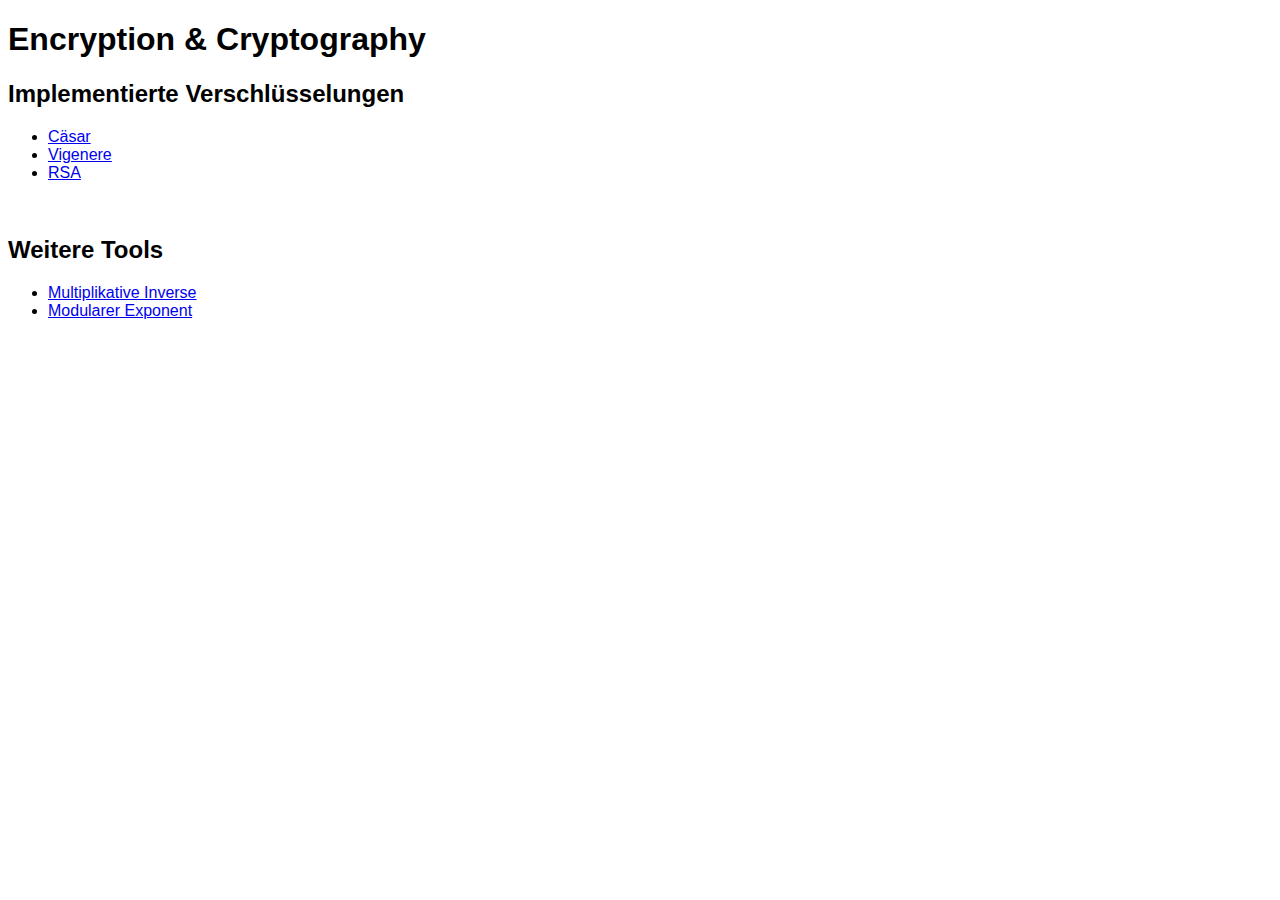
<file: index.html>
<!doctype html>
<html>
<head>
<link rel="stylesheet" href="styles.css">
<title>Crypto-Implementierungen</title>
</head>
<body>
<h1>Encryption &amp; Cryptography</h1>
<h2>Implementierte Verschl&uuml;sselungen</h2>
<ul>
<li><a href="caesar.html">C&auml;sar</a></li>
<li><a href="vigenere.html">Vigenere</a></li>
<li><a href="rsa.html">RSA</a></li>
</ul><br>
<h2>Weitere Tools</h2>
<ul>
<li><a href="multInverse.html">Multiplikative Inverse</a></li>
<li><a href="modulExp.html">Modularer Exponent</a></li>
</ul>
</body>
</html>
</file>
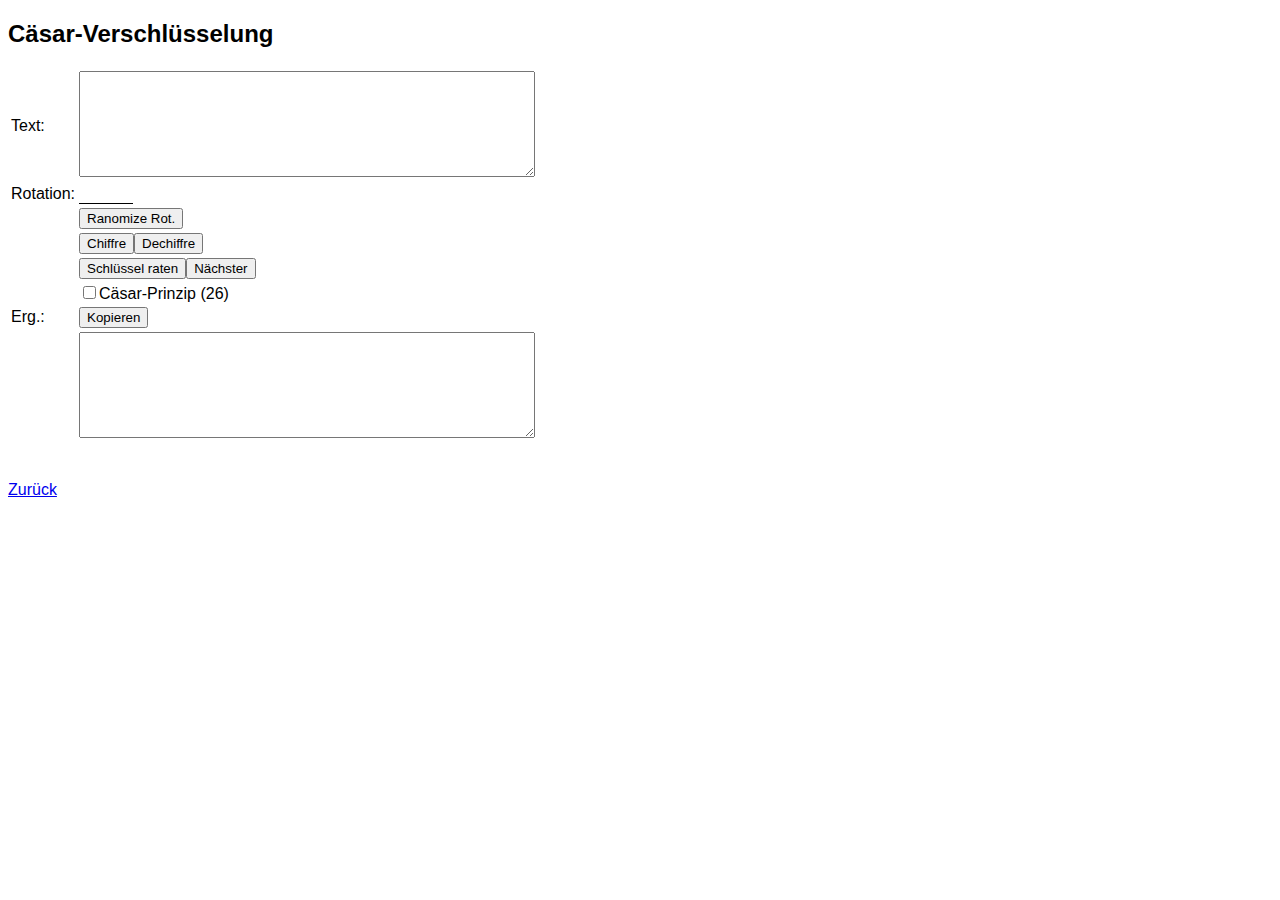
<file: caesar.html>
<!doctype html>
<html>

<head>
	<link rel="stylesheet" href="styles.css">
	<title>C&auml;sar-Verschl&uuml;sselung</title>
	<script>
		function moduloNeg(zahl, mod) {
			if (zahl >= 0) {
				return zahl % mod;
			} else {
				while (zahl < 0) {
					zahl += mod;
				}
				return zahl;
			}
		}

		function chiffreDom(multiply) {
			var inText = document.getElementById("startText").value;
			var inKey = parseInt(document.getElementById("keyText").value);
			var isCaesar = false;
			if (document.getElementById("isCaesar").checked) {
				isCaesar = true;
			}
			document.getElementById("erg").value = chiffre(inKey * multiply, inText, isCaesar);
		}

		function chiffre(key, inText, isCaesar) {
			var versch = key;
			var outText = "";
			/*if (isCaesar) {
				versch = (versch % 26) + 65;
			}*/
			for (var i = 0; i < inText.length; i++) {
				var asciiAlt = inText.charCodeAt(i);
				var asciiNeu = asciiAlt;
				if (isCaesar) {
					/*if (versch >= 65 && versch <= 90) {
						versch = versch - 65;
					} else if (versch >= 97 && versch <= 122) {
						versch = versch - 97;
					}*/
					if (asciiAlt >= 65 && asciiAlt <= 90) {
						asciiNeu = moduloNeg(((asciiAlt - 65) + (versch)), 26) + 65;
					} else if (asciiAlt >= 97 && asciiAlt <= 122) {
						asciiNeu = moduloNeg(((asciiAlt - 97) + (versch)), 26) + 97;
					} else {
						asciiNeu = asciiAlt;
					}
				} else {
					asciiNeu = (asciiAlt + versch);
					asciiNeu = moduloNeg(asciiNeu, 256);
				}
				outText += String.fromCharCode(asciiNeu);
			}
			return outText;
		}

		function keyGen() {
			var isCaesar = document.getElementById("isCaesar").checked;
			var maxRnd = 256;
			var versch = 0;
			if (isCaesar) {
				maxRnd = 26;
				versch = 0;
			}
			document.getElementById("keyText").value = Math.round(Math.random() * maxRnd + versch);
		}

		function copyResult() {
			var ergElem = document.getElementById("erg");
			ergElem.focus();
			ergElem.select();
			if (document.execCommand('copy')) {
				document.getElementById("copyState").innerText = "In Zwischenablage kopiert";
			} else {
				document.getElementById("copyState").innerText = "Konnte nicht kopieren";
			}
		}

		var words = ["die", "der", "und", "in", "zu", "den", "das", "nicht", "von", "sie", "ist", "des", "sich", "mit", "dem", "dass", "er", "es", "ein", "ich", "auf", "so", "eine", "auch", "als", "an", "nach", "wie", "im", "für"];
		function rate(text) {
			var textSmall = text.toLowerCase();
			var score = 0;
			for (var i = 0; i < textSmall.length; i++) {
				var ascii = textSmall.charCodeAt(i);
				if ((ascii >= 65 && ascii <= 90) || (ascii >= 97 && ascii <= 122) || ascii == 32) {
					score++;
				}
			}
			for (var i = 0; i < words.length; i++) {
				if (textSmall.indexOf(words[i]) >= 0) {
					score += words[i].length * Math.round(textSmall.length / 5);
				}
			}
			return score;
		}

		var usedKeys = [];
		function guessKey(clearList) {
			if (clearList) {
				usedKeys = [];
			}
			var max = 256;
			var min = 0;
			var inText = document.getElementById("startText").value;
			var isCaesar = false;
			if (document.getElementById("isCaesar").checked) {
				isCaesar = true;
				/*max = 65 + 26;
				min = 65;*/
				max = 26;
				min = 0;
			}
			var maxRating = 0;
			var maxText = "";
			var maxIndex = 0;
			for (var i = min; i < max; i++) {
				if (!usedKeys.includes(i)) {
					var text = chiffre(-i, inText, isCaesar);
					var rating = rate(text);
					if (rating > maxRating) {
						maxRating = rating;
						maxText = text;
						maxIndex = i;
					}
				}
			}
			if (isCaesar) {
				document.getElementById("keyText").value = maxIndex;
			} else {
				document.getElementById("keyText").value = maxIndex - min;
			}
			document.getElementById("erg").value = maxText;
			document.getElementById("guessScore").innerText = "Bewertung: " + maxRating;
			var exclude = parseInt(document.getElementById("keyText").value);
			if (isFinite(exclude)) {
				usedKeys.push(exclude);
			}
		}
	</script>
</head>

<body>
	<h2>C&auml;sar-Verschl&uuml;sselung</h2>
	<table>
		<tbody>
			<tr>
				<td>Text:</td>
				<td><textarea id='startText'></textarea></td>
			</tr>
			<tr>
				<td>Rotation:</td>
				<td><input type='number' id='keyText'></td>
			</tr>
			<tr>
				<td></td>
				<td><button onclick='keyGen();'>Ranomize Rot.</button></td>
			</tr>
			<tr>
				<td></td>
				<td><button onclick='chiffreDom(1);'>Chiffre</button><button
						onclick='chiffreDom(-1);'>Dechiffre</button></td>
			</tr>
			<tr>
				<td></td>
				<td><button onclick='guessKey(true);'>Schl&uuml;ssel raten</button><button
						onclick='guessKey(false);'>N&auml;chster</button>&nbsp;<span id="guessScore"></span></td>
			</tr>
			<tr>
				<td></td>
				<td><input type='checkbox' id='isCaesar'><label for='isCaesar'>C&auml;sar-Prinzip (26)</label></td>
			</tr>
			<tr>
				<td>Erg.:</td>
				<td><button onclick='copyResult()'>Kopieren</button>&nbsp;<span id='copyState'></span></td>
			</tr>
			<tr>
				<td></td>
				<td><textarea id='erg' readonly></textarea></td>
			</tr>
		</tbody>
	</table>

	<br><br><a href="./">Zur&uuml;ck</a>
</body>

</html>
</file>
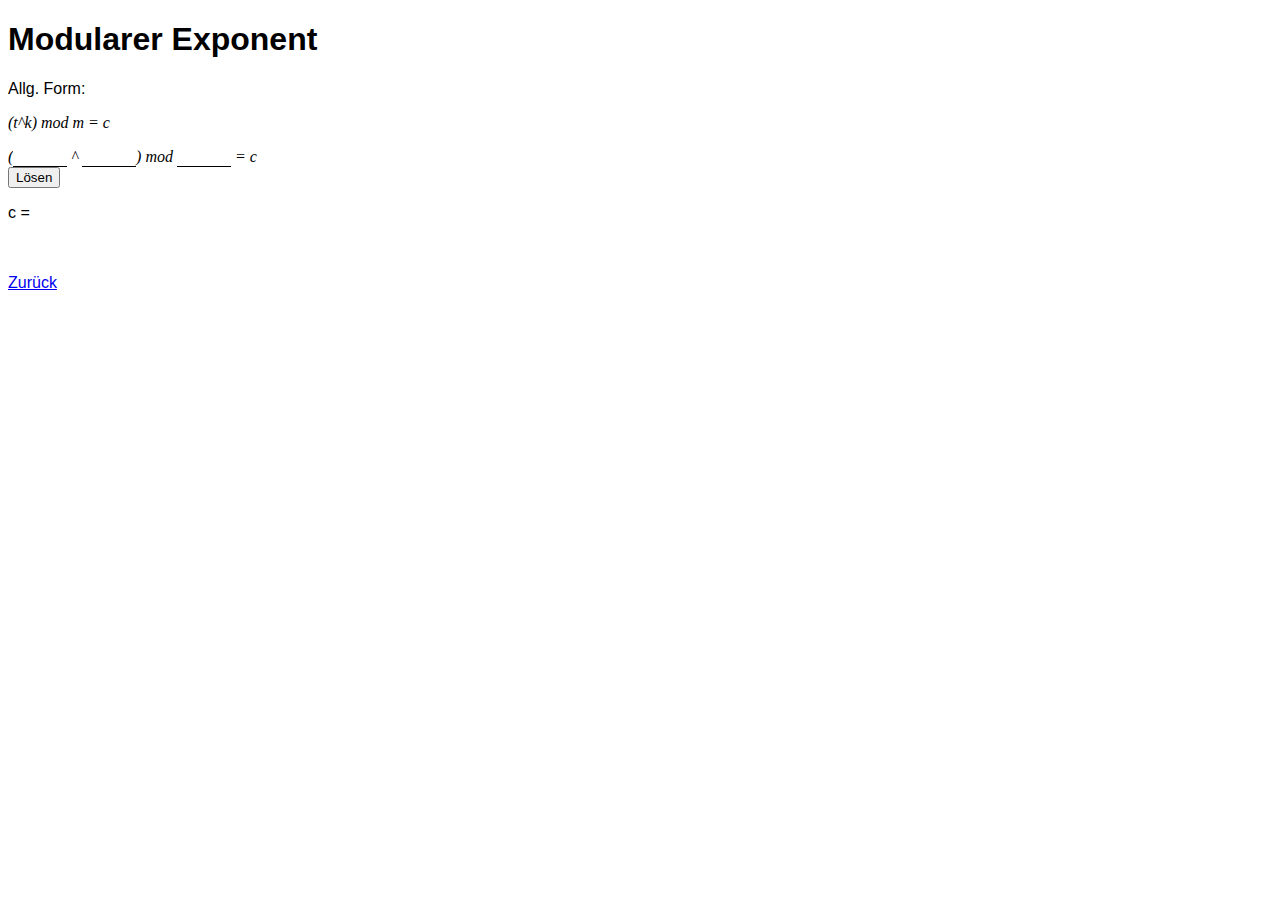
<file: modulExp.html>
<!doctype html>
<html>
<head>
<link rel="stylesheet" href="styles.css">
<title>Modularer Exponent</title>
<script>
	function isGerade(num) {
		if ((num & 0b1) == 0b1) {
			return false;
		}
		return true;
	}
	
	function solve() {
		var basis = document.getElementById("basis").value;
		var exp = document.getElementById("exponent").value;
		var mod = document.getElementById("modul").value;
		var pot = 1;
		console.log(pot + "\t" + basis + "\t" + exp);
		while (exp > 0) {
			if (isGerade(exp)) {
				exp = exp >> 1;
				basis = (basis*basis)%mod;
			} else {
				exp--;
				pot = (pot * basis)%mod;
			}
			console.log(pot + "\t" + basis + "\t" + exp);
		}
		document.getElementById("erg").innerText = pot;
	}
</script>
</head>
<body>
<h1>Modularer Exponent</h1>
Allg. Form:<br>
<p class="formel">(t^k) mod m = c</p>
<span class="formel">(<input type="number" id="basis"> ^ <input type="number" id="exponent">) mod <input type="number" id="modul"> = c</span><br>
<button onclick="solve();">L&ouml;sen</button><br>
<p>c = <span class="formel" id="erg"></span><br></p>

<br><br><a href="./">Zur&uuml;ck</a>
</body>
</html>
</file>
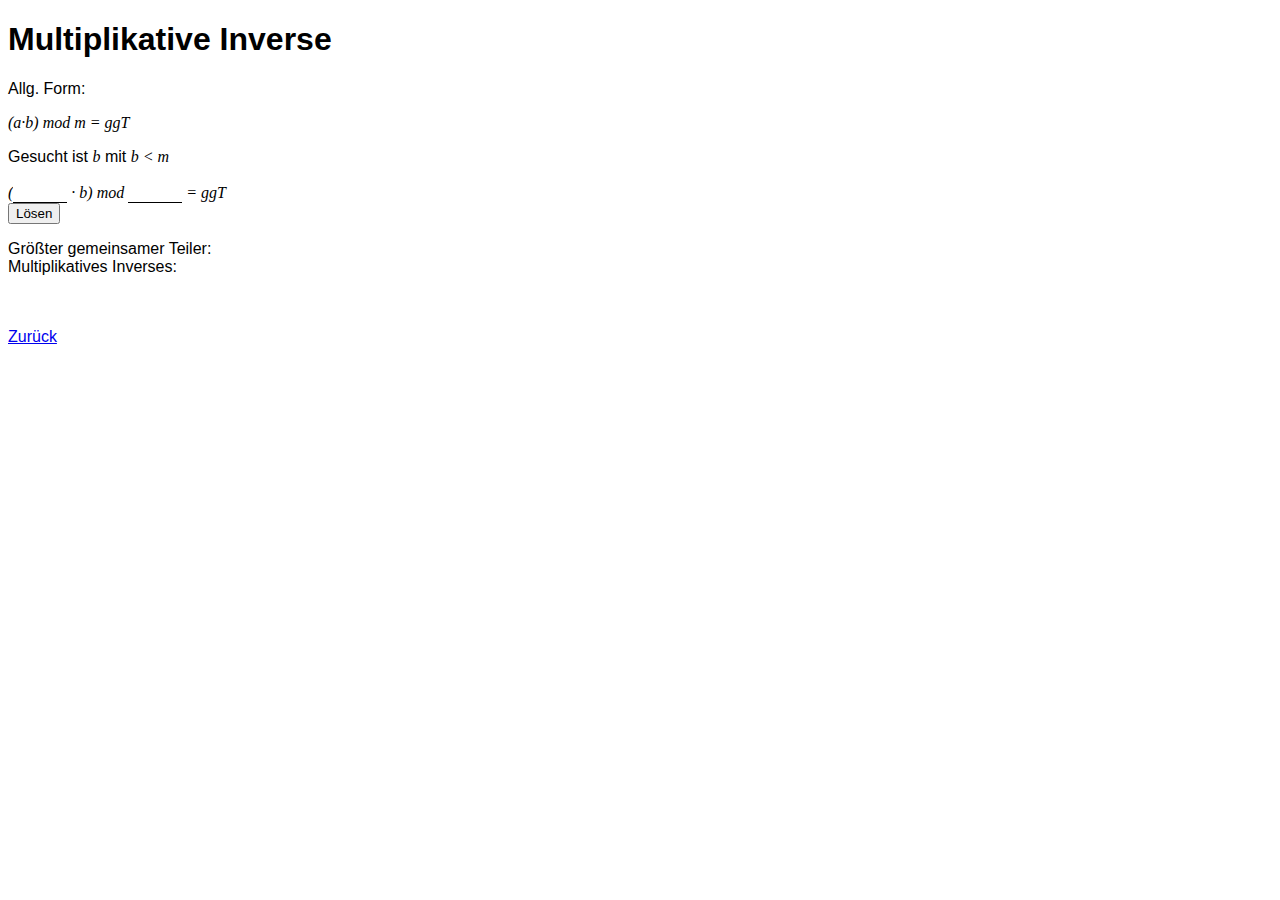
<file: multInverse.html>
<!doctype html>
<html>
<head>
<link rel="stylesheet" href="styles.css">
<title>Multiplikative Inverse</title>
<script>
	function solve() {
		var fakt = document.getElementById("faktor");
		var mod = document.getElementById("modul");
		var ggt = document.getElementById("ggt");
		var mI = document.getElementById("multInv");
		var mat00 = parseInt(mod.value);
		var mat01 = 1;
		var mat02 = 0;
		var mat10 = parseInt(fakt.value);
		var mat11 = 0;
		var mat12 = 1;
		console.log(mat00 + " " + mat01 + " " + mat02 + "\n" + mat10 + " " + mat11 + " " + mat12 + "\n");
		while (mat00 != mat10 && mat00 > 0 && mat10 > 0) {
			if (mat00 > mat10) {
				mat00 = mat00-mat10;
				mat01 = mat01-mat11;
				mat02 = mat02-mat12;
			} else {
				mat10 = mat10-mat00;
				mat11 = mat11-mat01;
				mat12 = mat12-mat02;
			}
			console.log(mat00 + " " + mat01 + " " + mat02 + "\n" + mat10 + " " + mat11 + " " + mat12 + "\n");
		}
		if (mat00 > 0 && mat02 > 0 && mat02 < mod.value) {
			ggt.innerText = mat00;
			mI.innerText = mat02;
		} else if (mat10 > 0 && mat12 > 0 && mat12 < mod.value) {
			ggt.innerText = mat10;
			mI.innerText = mat12;
		} else {
			ggt.innerText = "-";
			mI.innerText = "-";
		}
		//console.log(mat00 + " " + mat10);
		//m 1 0
		//f 0 1
		//
	}
</script>
</head>
<body>
<h1>Multiplikative Inverse</h1>
Allg. Form:<br>
<p class="formel">(a&middot;b) mod m = ggT</p>
Gesucht ist <span class="formel">b</span> mit <span class="formel">b &lt; m</span><br><br>

<span class="formel">(<input type="number" id="faktor"> &middot; b) mod <input type="number" id="modul"> = ggT</span><br>
<button onclick="solve();">L&ouml;sen</button><br>
<p>Gr&ouml;&szlig;ter gemeinsamer Teiler: <span class="formel" id="ggt"></span><br>
Multiplikatives Inverses: <span class="formel" id="multInv"></span></p>

<br><br><a href="./">Zur&uuml;ck</a>
</body>
</html>
</file>
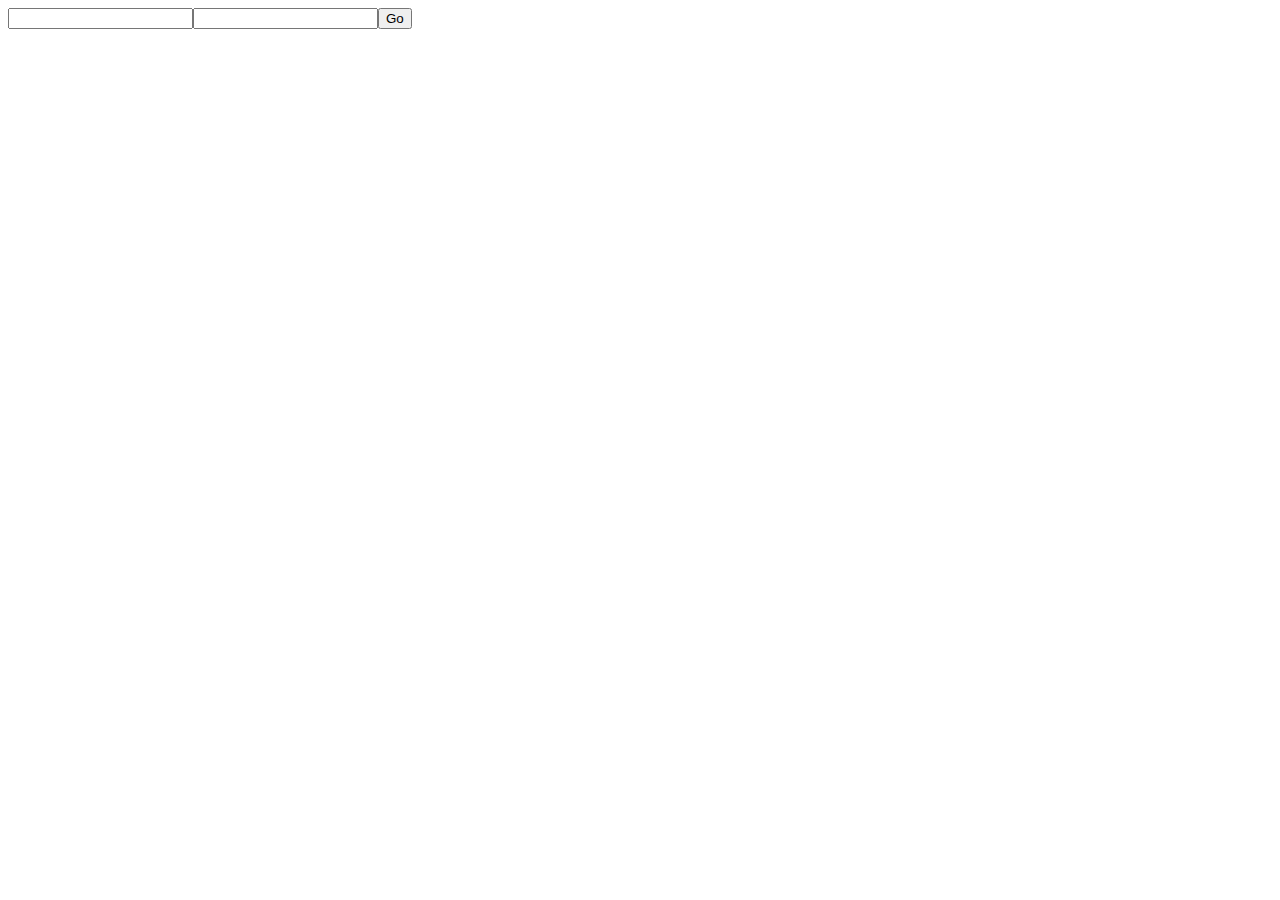
<file: primeFinder.html>
<!doctype html>
<html>
<head>
<title>Primzhlen</title>
<script>
var primeNumbers = [];
function findPrimes(min, max) {
	var feld = document.getElementById("primes");
	var start = min;
	if (start&1 != 1) {
		start -= 1;
	}
	for (var i = start; i <= max; i++) {
		var isPrime = true;
		if (primeNumbers[i] == undefined) {
			for (var n = 2; n <= i/2 && isPrime; n++) {
				if (i%n == 0) {
					isPrime = false;
				}
			}
			primeNumbers[i] = isPrime;
		} else {
			isPrime = primeNumbers[i];
		}
		if (isPrime) {
			feld.textContent += i + ", ";
		}
	}
}
function findPrimesDom() {
	document.getElementById("primes").innerText = "";
	var min = parseInt(document.getElementById("min").value);
	var max = parseInt(document.getElementById("max").value);
	findPrimes(min, max);
}
</script>
</head>
<body>
<input type="number" id="min"><input type="number" id="max"><button type="button" onclick="findPrimesDom();">Go</button>
<br>
<span id="primes">
</span>
</body>
</html>
</file>
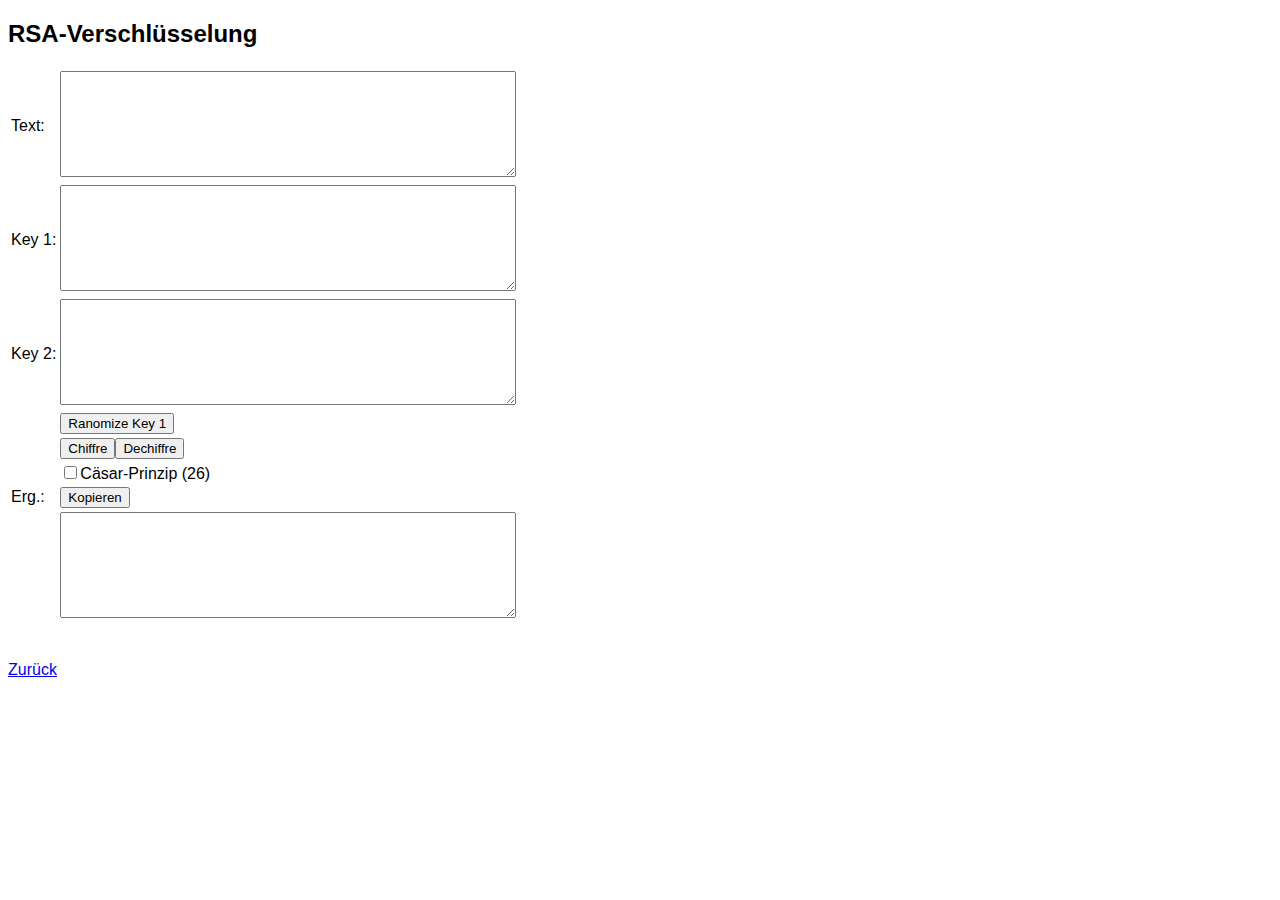
<file: rsa.html>
<!doctype html>
<html>
<head>
	<link rel="stylesheet" href="styles.css">
	<script src="bitAritmetic.js"></script>
	<title>RSA-Verschl&uuml;sselung</title>
	<script>
		var blockLen = 8;
		
		function moduloNeg(zahl, mod) {
			if (zahl >= 0) {
				return zahl%mod;
			} else {
				while (zahl < 0) {
					zahl += mod;
				}
				return zahl;
			}
		}
		
		function isGerade(num) {
			if ((num & 0b1) == 0b1) {
				return false;
			}
			return true;
		}
		
		function multPot(t, k, m) {
			var basis = t;
			var exp = k;
			var mod = m;
			var pot = 1;
			console.log(pot + "\t" + basis + "\t" + exp);
			while (exp > 0) {
				if (isGerade(exp)) {
					exp = exp >> 1;
					basis = (basis*basis)%mod;
				} else {
					exp--;
					pot = (pot * basis)%mod;
				}
				console.log(pot + "\t" + basis + "\t" + exp);
			}
			return pot;
		}
		
		function chiffreDom() {
			var inText = document.getElementById("startText").value;
			var inKey = document.getElementById("keyText1").value;
			var isCaesar = false;
			if (document.getElementById("isCaesar").checked) {
				isCaesar = true;
			}
			document.getElementById("erg").value = chiffre(inKey, inText, isCaesar);
		}
		
		function dechiffreDom() {
			var inText = document.getElementById("startText").value;
			var inKey = document.getElementById("keyText2").value;
			var isCaesar = false;
			if (document.getElementById("isCaesar").checked) {
				isCaesar = true;
			}
			document.getElementById("erg").value = chiffre(inKey, inText);
		}
		
		function chiffre(key, text) {
			var outText = "";
			for (var i = 0; i < text.length; i++) {
				var asciiAlt = text.charCodeAt(i);
				var keyCh = key.charCodeAt(i%key.length);
				var asciiNeu = asciiAlt;
				var versch = key.charCodeAt(i%(key.length));
				if (isCaesar) {
					if (asciiAlt >= 65 && asciiAlt <= 90) {
						if (keyCh >= 65 && keyCh <= 90) {
							asciiNeu = multPot(asciiAlt-65, keyCh-65, 26)+65;
						} else if (keyCh >= 97 && keyCh <= 122) {
							asciiNeu = multPot(asciiAlt-65, keyCh-97, 26)+65;
						}
					} else if (asciiAlt >= 97 && asciiAlt <= 122) {
						if (keyCh >= 65 && keyCh <= 90) {
							asciiNeu = multPot(asciiAlt-97, keyCh-65, 26)+97;
						} else if (keyCh >= 97 && keyCh <= 122) {
							asciiNeu = multPot(asciiAlt-97, keyCh-97, 26)+97;
						}
					}
				} else {
					asciiNeu = multPot(asciiAlt, keyCh, 256);
				}
				outText += String.fromCharCode(asciiNeu);
			}
			return outText;
		}
		
		function keyGen(keyLen) {
			
		}
		
		function copyResult() {
			var ergElem = document.getElementById("erg");
			ergElem.focus();
			ergElem.select();
			if (document.execCommand('copy')) {			
				document.getElementById("copyState").innerText = "In Zwischenablage kopiert";
			} else {
				document.getElementById("copyState").innerText = "Konnte nicht kopieren";
			}
		}
	</script>
</head>
<body>
	<h2>RSA-Verschl&uuml;sselung</h2>
	<table><tbody>
	<tr><td>Text:</td><td><textarea id='startText'></textarea></td></tr>
	<tr><td>Key 1:</td><td><textarea id='keyText1'></textarea></td></tr>
	<tr><td>Key 2:</td><td><textarea id='keyText2'></textarea></td></tr>
	<tr><td></td><td><button onclick='keyGen(-1);'>Ranomize Key 1</button></td></tr>
	<tr><td></td><td><button onclick='chiffreDom();'>Chiffre</button><button onclick='dechiffreDom();'>Dechiffre</button></td></tr>
	<tr><td></td><td><input type='checkbox' id='isCaesar'><label for='isCaesar'>C&auml;sar-Prinzip (26)</label></td></tr>
	<tr><td>Erg.:</td><td><button onclick='copyResult()'>Kopieren</button> <span id='copyState'></span></td></tr>
	<tr><td></td><td><textarea id='erg' readonly></textarea></td></tr>
	</tbody></table>
	
	<br><br><a href="./">Zur&uuml;ck</a>
</body>
</html>
</file>
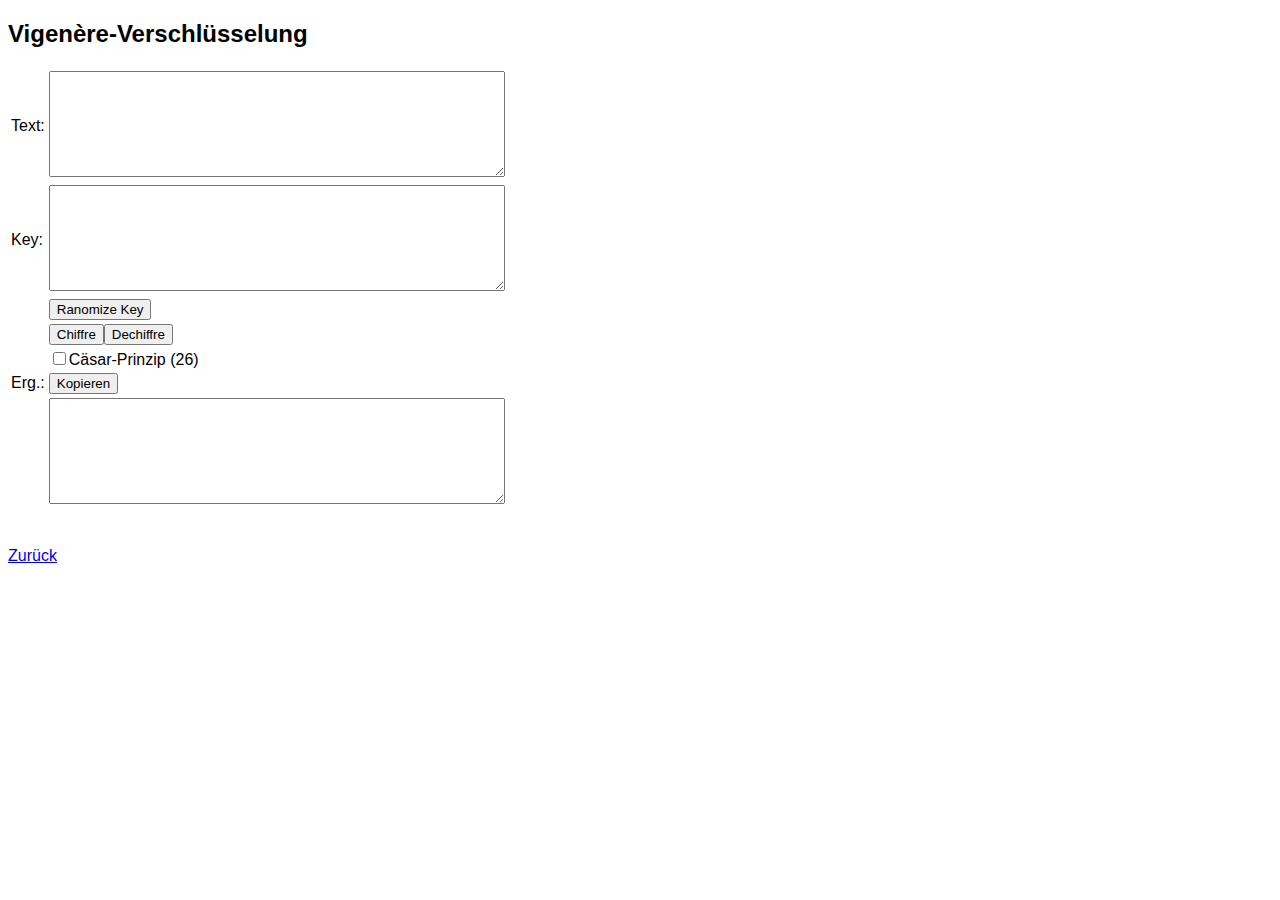
<file: vigenere.html>
<!doctype html>
<html>
<head>
	<link rel="stylesheet" href="styles.css">
	<title>Vigen&egrave;re-Verschl&uuml;sselung</title>
	<script>
		function moduloNeg(zahl, mod) {
			if (zahl >= 0) {
				return zahl%mod;
			} else {
				while (zahl < 0) {
					zahl += mod;
				}
				return zahl;
			}
		}
		
		function chiffreDom(multiply) {
			var inText = document.getElementById("startText").value;
			var inKey = document.getElementById("keyText").value;
			var isCaesar = false;
			if (document.getElementById("isCaesar").checked) {
				isCaesar = true;
			}
			document.getElementById("erg").value = chiffre(multiply, inKey, inText, isCaesar);
		}
		
		function chiffre(multiply, key, text, isCaesar) {
			var outText = "";
			for (var i = 0; i < text.length; i++) {
				var asciiAlt = text.charCodeAt(i);
				var asciiNeu = asciiAlt;
				var versch = key.charCodeAt(i%(key.length));
				if (isCaesar) {
					if (versch >= 65 && versch <= 90) {
						versch = versch-65;
					} else if (versch >= 97 && versch <= 122) {
						versch = versch - 97;
					}
					if (asciiAlt >= 65 && asciiAlt <= 90) {
						asciiNeu = moduloNeg(((asciiAlt-65)+(versch*multiply)),26)+65;
					} else if (asciiAlt >= 97 && asciiAlt <= 122) {
						asciiNeu = moduloNeg(((asciiAlt-97)+(versch*multiply)),26)+97;
					} else {
						asciiNeu = asciiAlt;
					}
				} else {
					asciiNeu = (asciiAlt + (versch*multiply));
					asciiNeu = moduloNeg(asciiNeu,256);
				}
				outText += String.fromCharCode(asciiNeu);
			}
			return outText;
		}
		
		function keyGen(keyLen) {
			if (!keyLen || keyLen<=0){
				var inText=document.getElementById("startText").value;
				keyLen=inText.length;
			}
			var isCaesar = document.getElementById("isCaesar").checked;
			var maxRnd=256;
			var versch=0;
			if (isCaesar){
				maxRnd=26;
				versch=65;
			}
			var key="";
			//document.getElementById("erg").value = isCaesar+"\n"+maxRnd+"\n"+versch+"\n"+keyLen;
			for (var i=0; i<keyLen; i++){
				key += String.fromCharCode(Math.random()*maxRnd+versch);
			}
			document.getElementById("keyText").value=key;
		}
		
		function copyResult() {
			var ergElem = document.getElementById("erg");
			ergElem.focus();
			ergElem.select();
			if (document.execCommand('copy')) {			
				document.getElementById("copyState").innerText = "In Zwischenablage kopiert";
			} else {
				document.getElementById("copyState").innerText = "Konnte nicht kopieren";
			}
		}
		
		function guessKey() {
			var inText = document.getElementById("startText").value;
			var isCaesar = false;
			if (document.getElementById("isCaesar").checked) {
				isCaesar = true;
			}
			var keyLen = 0;
			var maxTreffer = 0;
			var textLen = inText.length;
			for (var versch = 1; versch < textLen; versch++) {
				var treffer = 0;
				for (var i = 0; i < textLen; i++) {
					if (inText[i] == inText[(i+versch)%textLen]) {
						treffer++;
					}
				}
				if (treffer > maxTreffer) {
					maxTreffer = treffer;
					keyLen = versch;
				}
			}
			console.log("Key Len: " + keyLen + " (" + maxTreffer + ")");
		}
	</script>
</head>
<body>
	<h2>Vigen&egrave;re-Verschl&uuml;sselung</h2>
	<table><tbody>
	<tr><td>Text:</td><td><textarea id='startText'></textarea></td></tr>
	<tr><td>Key:</td><td><textarea id='keyText'></textarea></td></tr>
	<tr><td></td><td><button onclick='keyGen(-1);'>Ranomize Key</button></td></tr>
	<tr><td></td><td><button onclick='chiffreDom(1);'>Chiffre</button><button onclick='chiffreDom(-1);'>Dechiffre</button></td></tr>
	<tr><td></td><td><input type='checkbox' id='isCaesar'><label for='isCaesar'>C&auml;sar-Prinzip (26)</label></td></tr>
	<tr><td>Erg.:</td><td><button onclick='copyResult()'>Kopieren</button> <span id='copyState'></span></td></tr>
	<tr><td></td><td><textarea id='erg' readonly></textarea></td></tr>
	</tbody></table>
	
	<br><br><a href="./">Zur&uuml;ck</a>
</body>
</html>
</file>
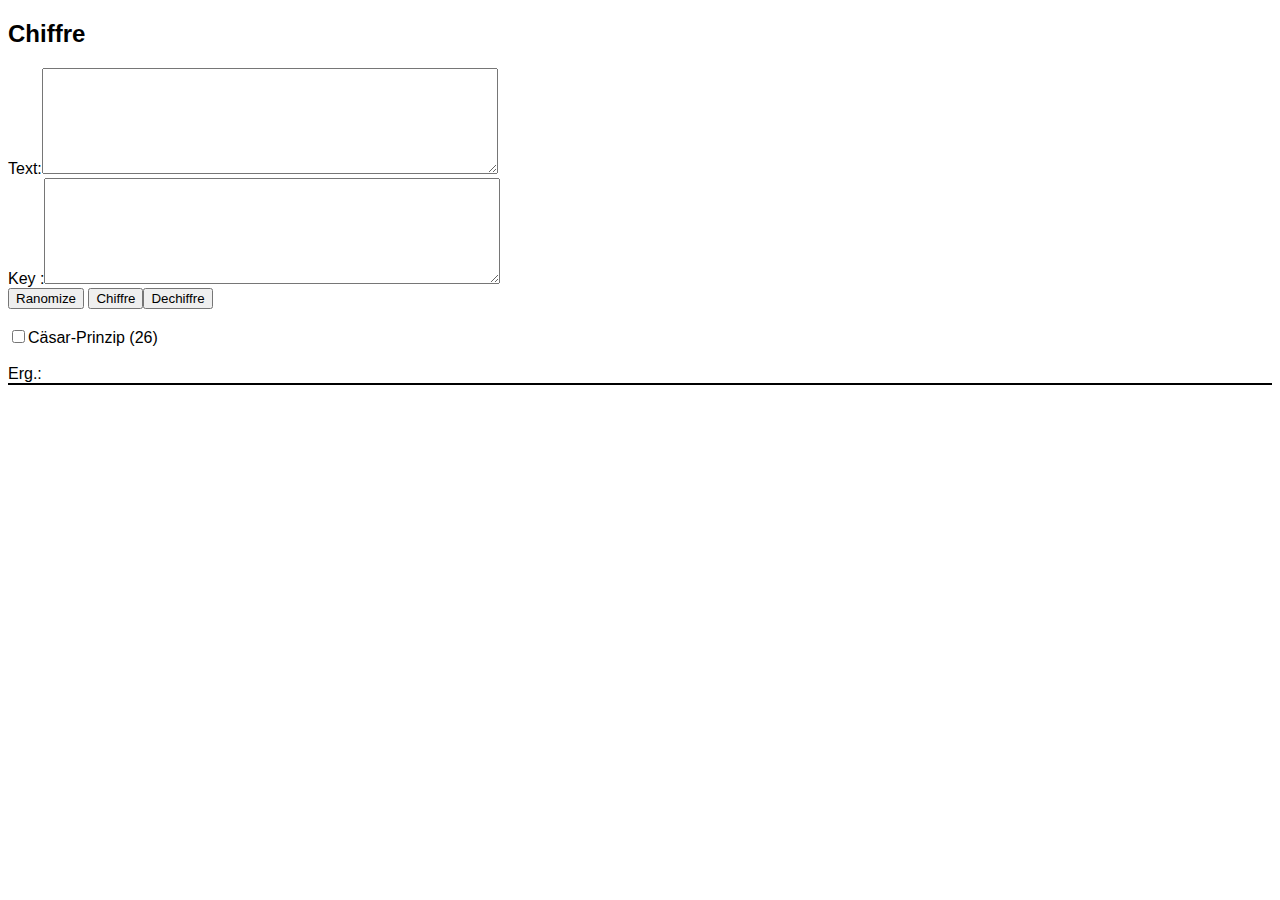
<file: crypto/vigenere.html>
<!doctype html>
<html>
<head>
	<title>Vigenere oder so</title>
	<style>
		body {
			font-family:sans-serif;
		}
		textarea {
			width: 450px;
			height: 100px;
		}
		#erg {
			border: 1px solid black;
		}
	</style>
	<script>
		function moduloNeg(zahl, mod) {
			if (zahl >= 0) {
				return zahl%mod;
			} else {
				while (zahl < 0) {
					zahl += mod;
				}
				return zahl;
			}
		}
		
		function chiffre(multiply) {
			var inText = document.getElementById("startText").value;
			var inKey = document.getElementById("keyText").value;
			var outText = "";
			var isCaesar = false;
			if (document.getElementById("isCaesar").checked) {
				isCaesar = true;
			}
			
			for (var i = 0; i < inText.length; i++) {
				var asciiAlt = inText.charCodeAt(i);
				var asciiNeu = asciiAlt;
				var versch = inKey.charCodeAt(i%(inKey.length));
				if (isCaesar) {
					if (versch >= 65 && versch <= 90) {
						versch = versch-65;
					} else if (versch >= 97 && versch <= 122) {
						versch = versch - 97;
					}
					if (asciiAlt >= 65 && asciiAlt <= 90) {
						asciiNeu = moduloNeg(((asciiAlt-65)+(versch*multiply)),26)+65;
					} else if (asciiAlt >= 97 && asciiAlt <= 122) {
						asciiNeu = moduloNeg(((asciiAlt-97)+(versch*multiply)),26)+97;
					} else {
						asciiNeu = asciiAlt;
					}
				} else {
					asciiNeu = (asciiAlt + (versch*multiply));
					asciiNeu = moduloNeg(asciiNeu,256);
				}
				outText += String.fromCharCode(asciiNeu);
			}
			document.getElementById("erg").innerText = outText;
		}
		
		function keyGen(keyLen) {
			if (!keyLen || keyLen<=0){
				var inText=document.getElementById("startText");
				keyLen=inText.length;
			}
			var isCaesar = document.getElementById("isCaesar").checked;
			var maxRnd=256;
			var versch=0;
			if (isCaesar){
				maxRnd=26;
				versch=65;
			}
			var key="";
			document.getElementById("erg").value = isCaesar+"\n"+maxRnd+"\n"+versch+"\n"+keyLen;
			for (var i=0; i<keyLen; i++){
				key += String.fromCharCode(Math.random()*maxRnd+versch);
			}
			document.getElementById("keyText").value=key;
		}
	</script>
</head>
<body>
	<h2>Chiffre</h2>
	Text:<textarea id='startText'></textarea><br>
	Key :<textarea id='keyText'></textarea><br>
	<button onclick='keyGen(-1);'>Ranomize</button>
	<button onclick='chiffre(1);'>Chiffre</button><button onclick='chiffre(-1);'>Dechiffre</button><br><br>
	<input type='checkbox' id='isCaesar'><label for='isCaesar'>C&auml;sar-Prinzip (26)</label><br><br>
	Erg.:<div id='erg'></div>
</body>
</file>
<file: styles.css>
body {
	font-family: sans-serif;
}

.formel {
	font-style: italic;
	font-family: "Cambria Math", serif;
}

input[type=number] {
	width: 50px;
    border: none;
    border-bottom: 0.7px black solid;
}

textarea {
	width: 450px;
	height: 100px;
}

#copyState {
	font-size: 8pt;
}
</file>
